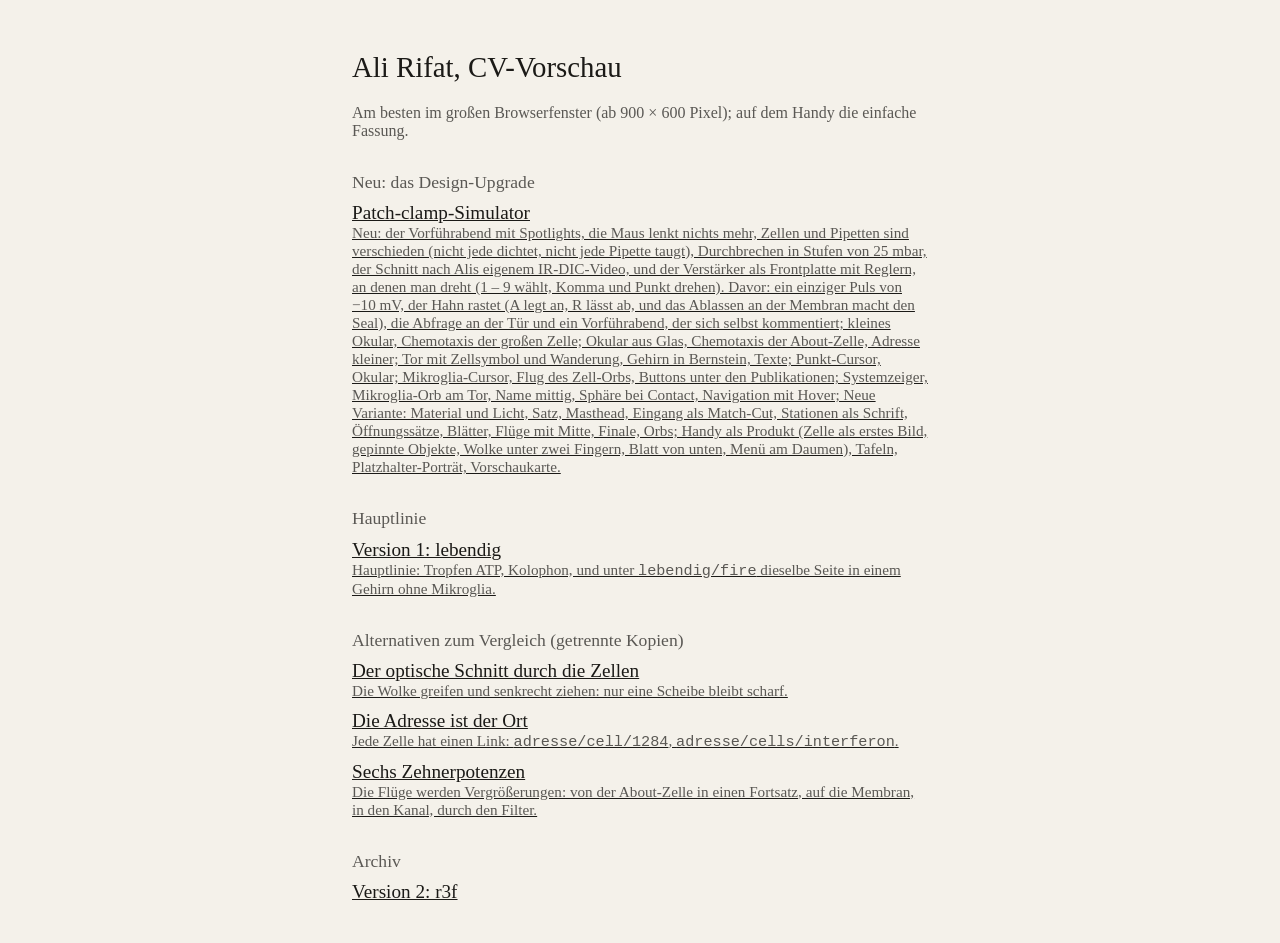
<file: index.html>
<!doctype html><html lang="de"><head><meta charset="utf-8"><meta name="viewport" content="width=device-width,initial-scale=1"><title>CV-Vorschau</title><style>body{font-family:Georgia,serif;background:#f4f1ea;color:#1b1a17;margin:0;min-height:100vh;display:grid;place-items:center}main{max-width:36rem;padding:2rem}h1{font-weight:400;font-size:1.8rem}h2{font-weight:400;font-size:1.1rem;margin:2rem 0 .4rem;color:#5a5854}a{display:block;margin:.6rem 0;font-size:1.2rem;color:#1b1a17}p{color:#5a5854}small{display:block;color:#5a5854;font-size:.95rem}</style></head><body><main><h1>Ali Rifat, CV-Vorschau</h1><p>Am besten im großen Browserfenster (ab 900 × 600 Pixel); auf dem Handy die einfache Fassung.</p><h2>Neu: das Design-Upgrade</h2><a href="design/">Patch-clamp-Simulator<small>Neu: der Vorführabend mit Spotlights, die Maus lenkt nichts mehr, Zellen und Pipetten sind verschieden (nicht jede dichtet, nicht jede Pipette taugt), Durchbrechen in Stufen von 25 mbar, der Schnitt nach Alis eigenem IR-DIC-Video, und der Verstärker als Frontplatte mit Reglern, an denen man dreht (1 – 9 wählt, Komma und Punkt drehen). Davor: ein einziger Puls von −10 mV, der Hahn rastet (A legt an, R lässt ab, und das Ablassen an der Membran macht den Seal), die Abfrage an der Tür und ein Vorführabend, der sich selbst kommentiert; kleines Okular, Chemotaxis der großen Zelle; Okular aus Glas, Chemotaxis der About-Zelle, Adresse kleiner; Tor mit Zellsymbol und Wanderung, Gehirn in Bernstein, Texte; Punkt-Cursor, Okular; Mikroglia-Cursor, Flug des Zell-Orbs, Buttons unter den Publikationen; Systemzeiger, Mikroglia-Orb am Tor, Name mittig, Sphäre bei Contact, Navigation mit Hover; Neue Variante: Material und Licht, Satz, Masthead, Eingang als Match-Cut, Stationen als Schrift, Öffnungssätze, Blätter, Flüge mit Mitte, Finale, Orbs; Handy als Produkt (Zelle als erstes Bild, gepinnte Objekte, Wolke unter zwei Fingern, Blatt von unten, Menü am Daumen), Tafeln, Platzhalter-Porträt, Vorschaukarte.</small></a><h2>Hauptlinie</h2><a href="lebendig/">Version 1: lebendig<small>Hauptlinie: Tropfen ATP, Kolophon, und unter <code>lebendig/fire</code> dieselbe Seite in einem Gehirn ohne Mikroglia.</small></a><h2>Alternativen zum Vergleich (getrennte Kopien)</h2><a href="schnitt/">Der optische Schnitt durch die Zellen<small>Die Wolke greifen und senkrecht ziehen: nur eine Scheibe bleibt scharf.</small></a><a href="adresse/">Die Adresse ist der Ort<small>Jede Zelle hat einen Link: <code>adresse/cell/1284</code>, <code>adresse/cells/interferon</code>.</small></a><a href="zoom/">Sechs Zehnerpotenzen<small>Die Flüge werden Vergrößerungen: von der About-Zelle in einen Fortsatz, auf die Membran, in den Kanal, durch den Filter.</small></a><h2>Archiv</h2><a href="r3f/">Version 2: r3f</a></main></body></html>
</file>
